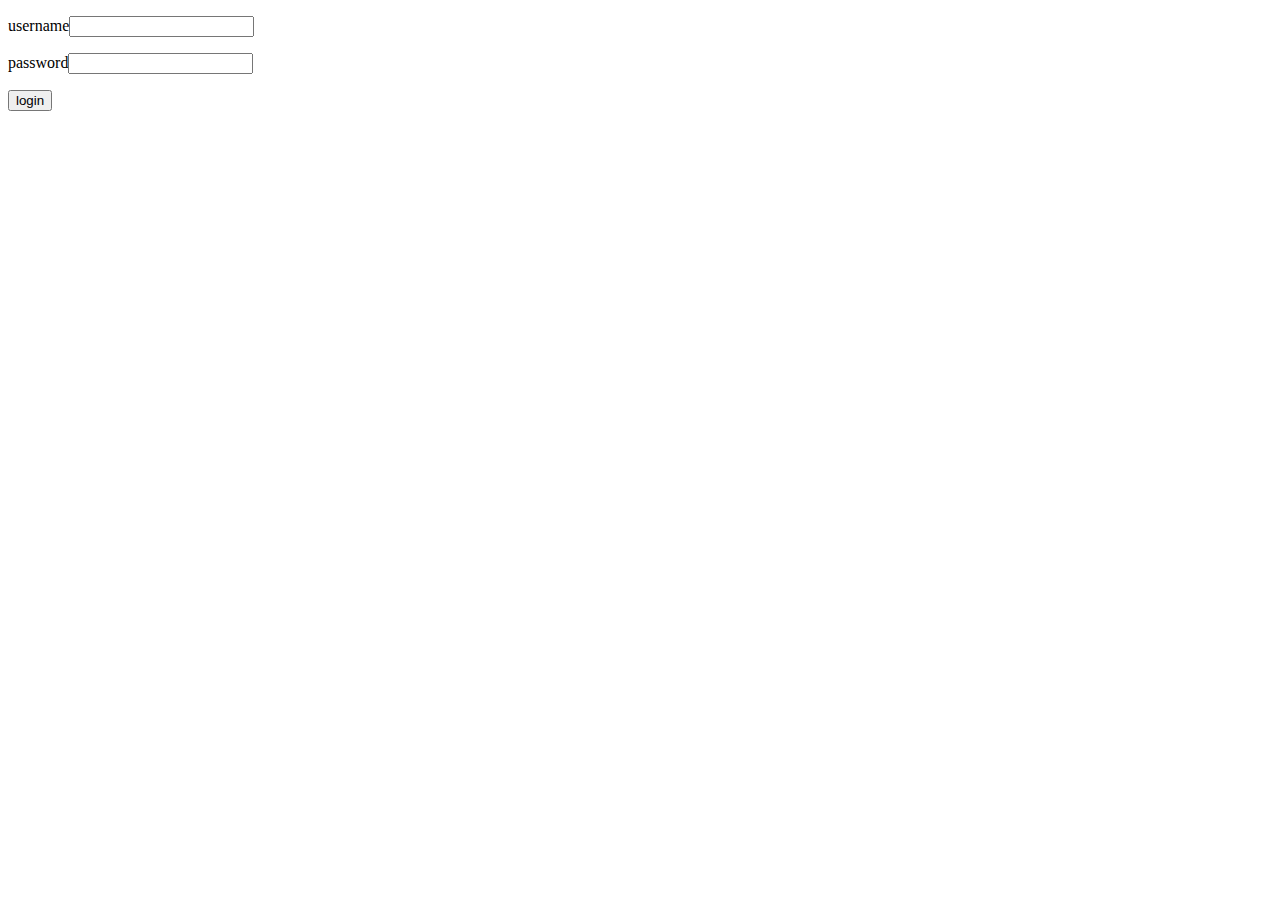
<file: web_4meeting/07_Session-base_login/app/templates/login.html>
<!DOCTYPE html>
<html lang="en">

<head>
    <meta charset="UTF-8">
    <meta name="viewport" content="width=device-width, initial-scale=1.0">
    <title>Document</title>
</head>

<body>
    <form action="{{ url_for('auth.login') }}" method="post">
        <p>username<input type=text name=name>
            <p>password<input type=password name=password>
                <p><input type=submit value=login>
    </form>
</body>

</html>
</file>
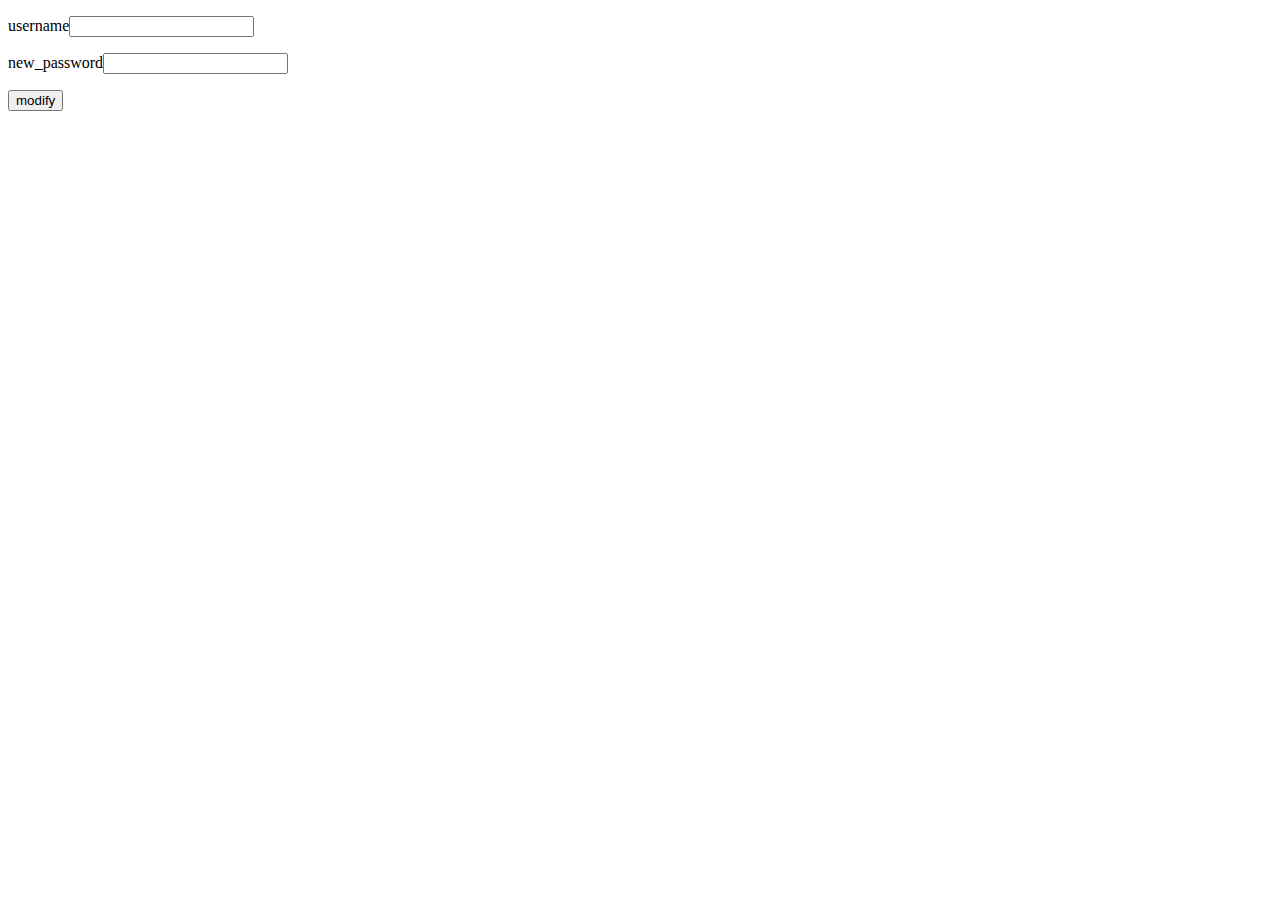
<file: web_4meeting/07_Session-base_login/app/templates/modify.html>
<!DOCTYPE html>
<html lang="en">

<head>
    <meta charset="UTF-8">
    <meta name="viewport" content="width=device-width, initial-scale=1.0">
    <title>modify</title>
</head>

<body>
    <form action="{{ url_for('auth.modify') }}" method="post">
        <p>username<input type=text name=name>
            <p>new_password<input type=password name=password> 
                <p><input type=submit value=modify>
    </form>
</body>

</html>
</file>
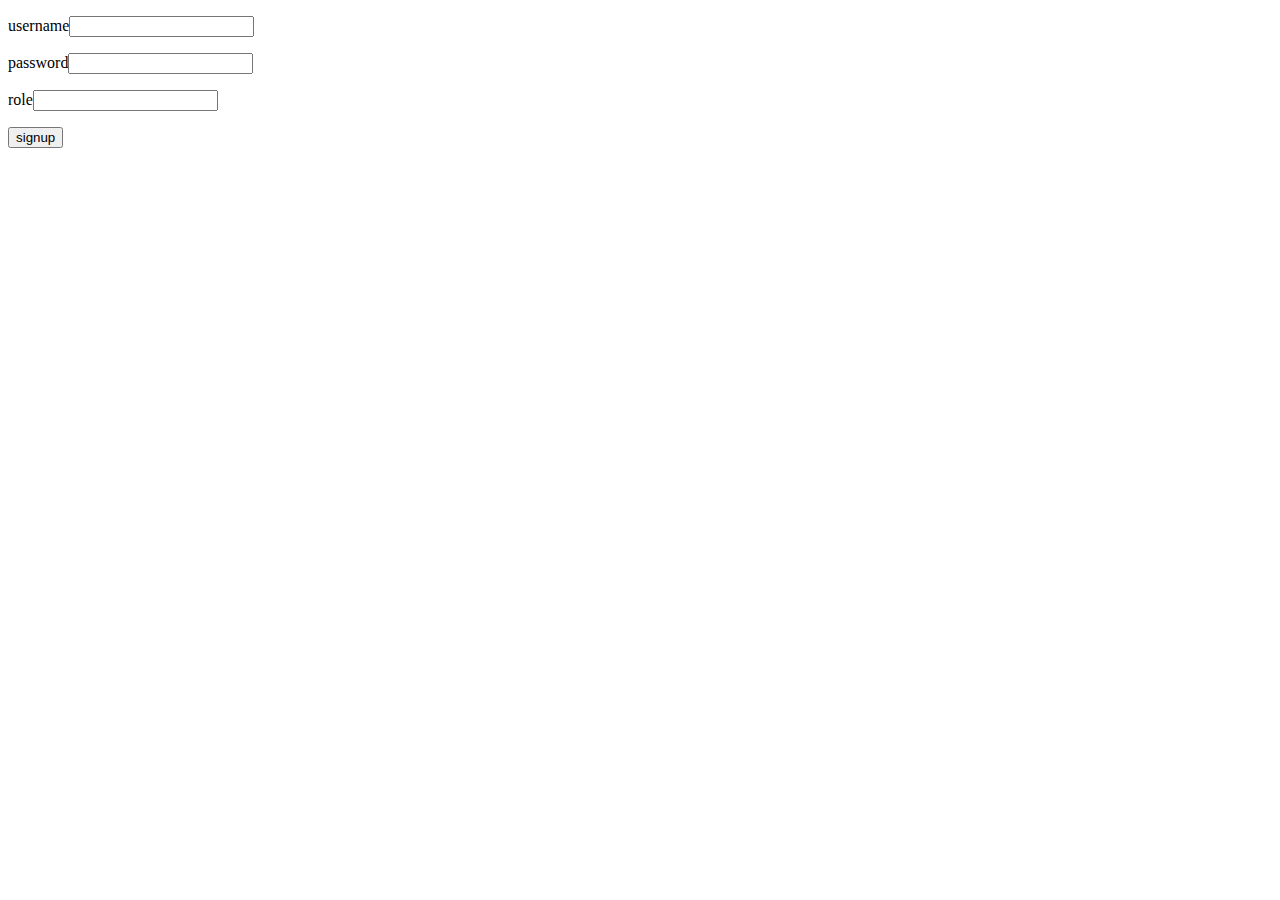
<file: web_4meeting/07_Session-base_login/app/templates/signup.html>
<!DOCTYPE html>
<html lang="en">

<head>
    <meta charset="UTF-8">
    <meta name="viewport" content="width=device-width, initial-scale=1.0">
    <title>signup</title>
</head>

<body>
    <form action="{{ url_for('auth.signup') }}" method="post">
        <p>username<input type=text name=name>
            <p>password<input type=password name=password>
                <p>role<input type=text name=role> 
                    <p><input type=submit value=signup>
    </form>
</body>

</html>
</file>
